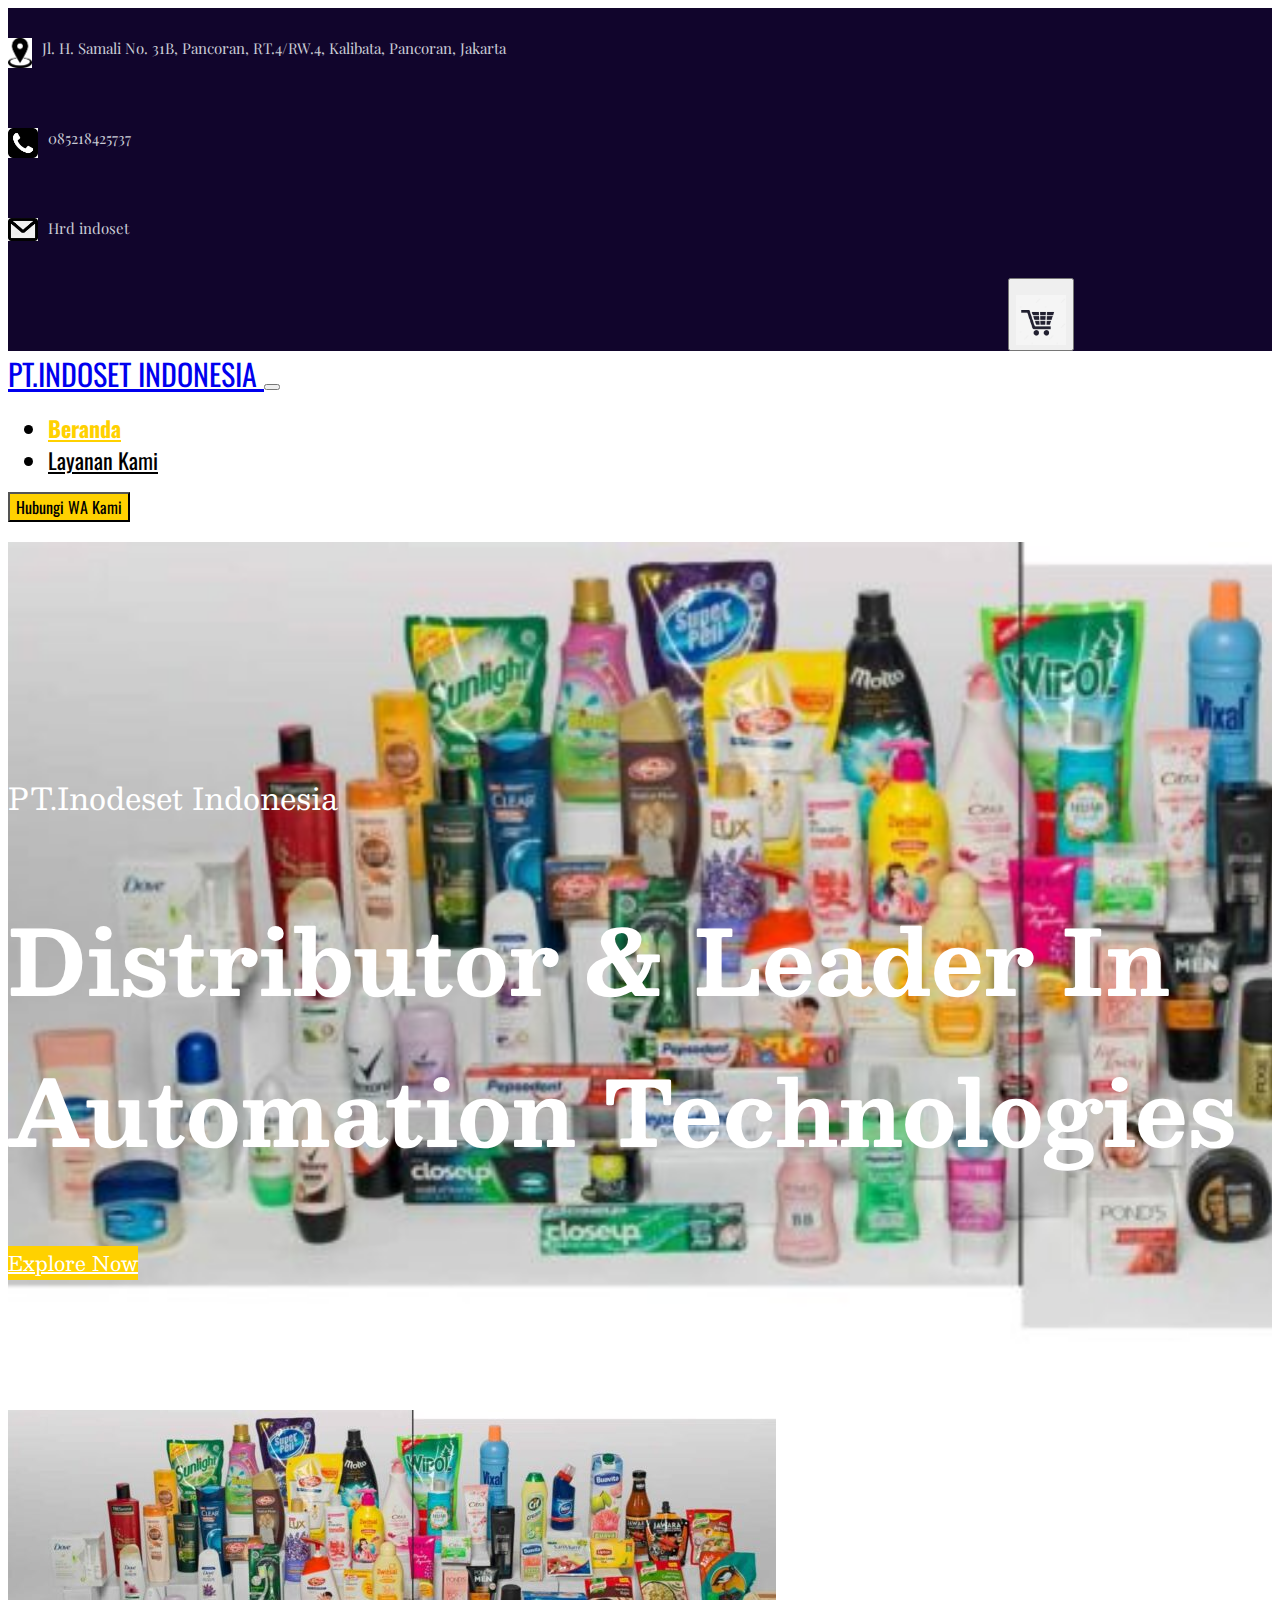
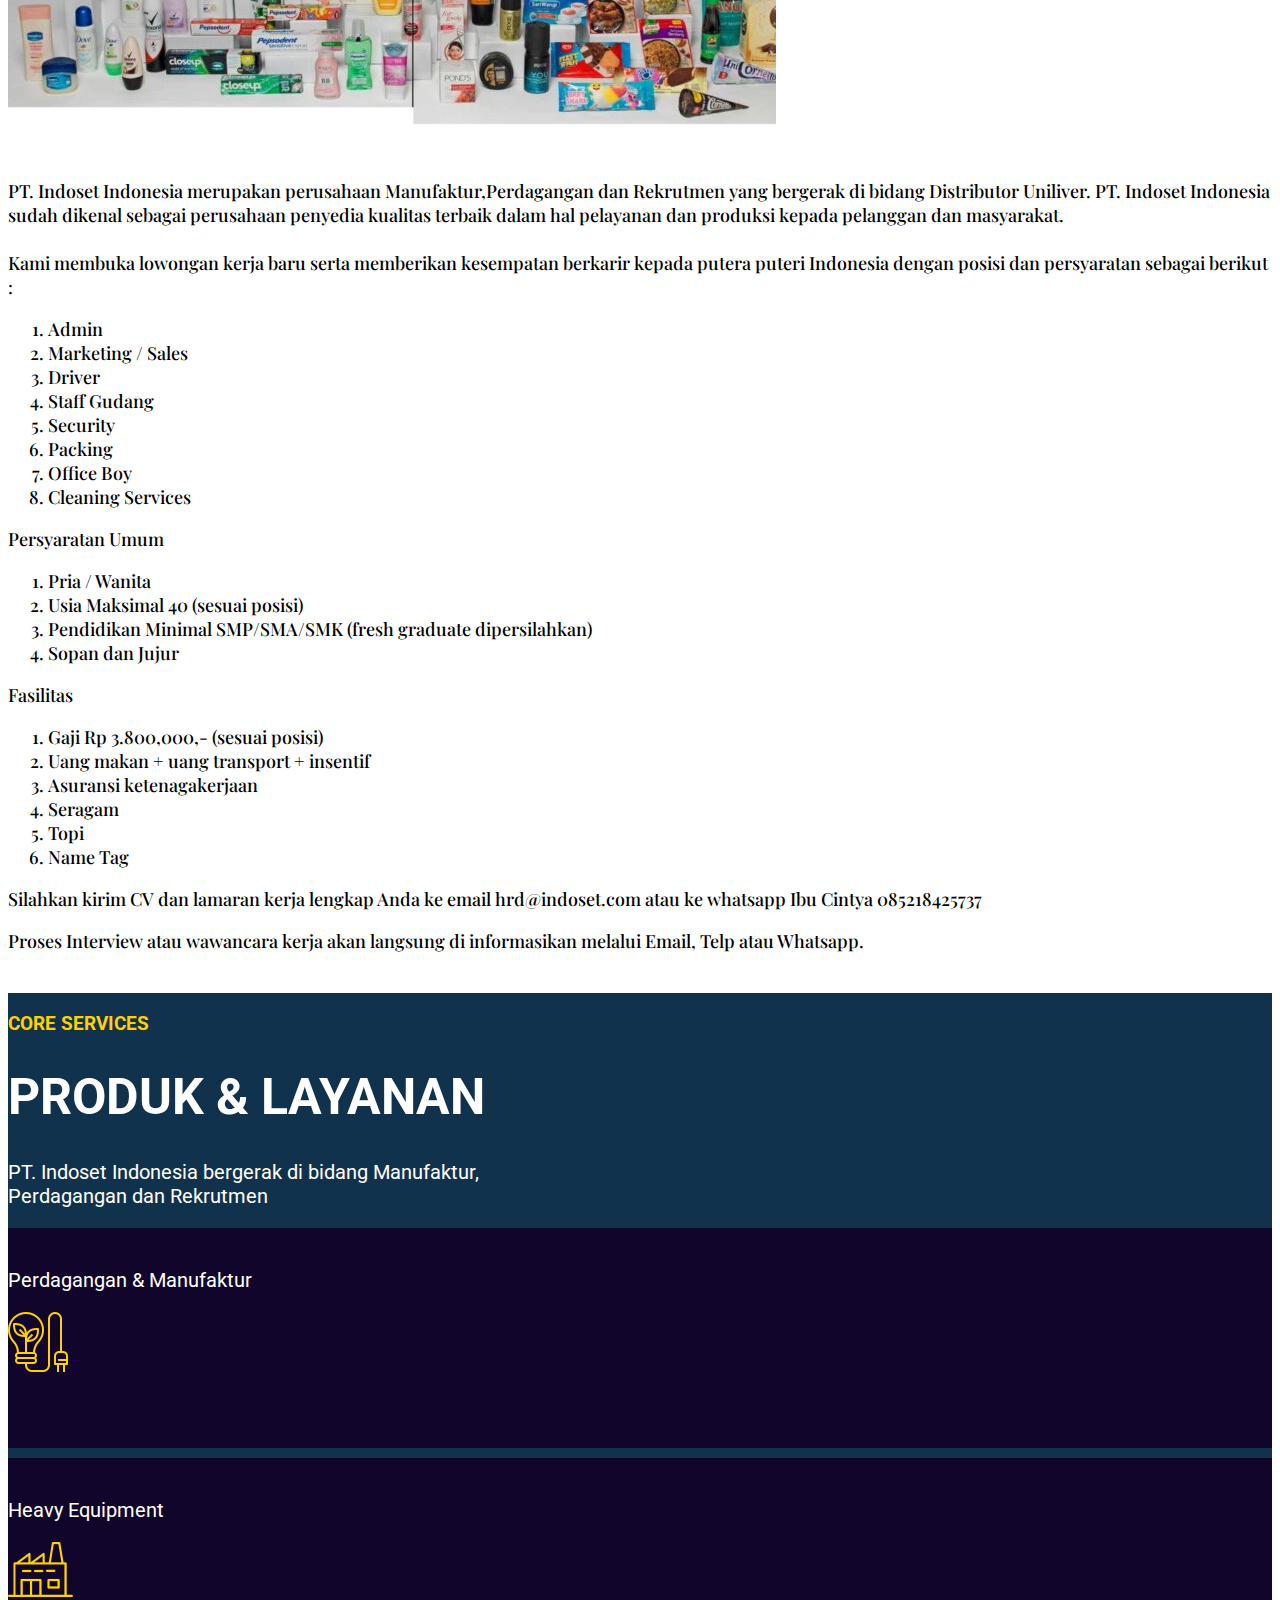
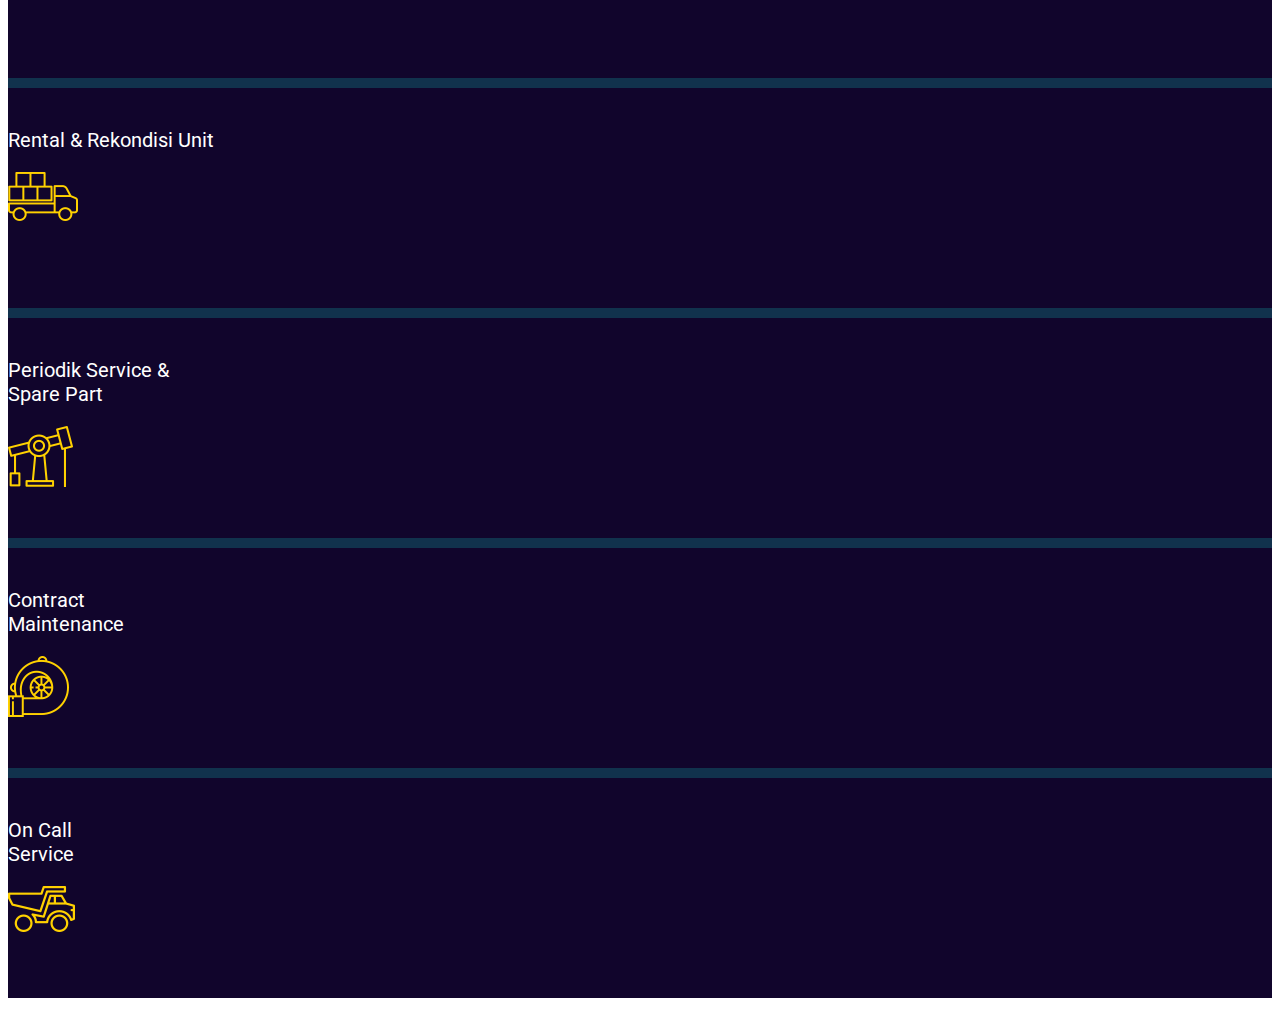
<file: index.html>
<!DOCTYPE html>
<html lang="en">
<head>
    <meta charset="UTF-8">
    <meta http-equiv="X-UA-Compatible" content="IE=edge">
    <meta name="viewport" content="width=device-width, initial-scale=1.0">
   <link
    rel="stylesheet"
    href="https://cdn.jsdelivr.net/npm/bootstrap@4.6.0/dist/css/bootstrap.min.css"
    integrity="sha384-B0vP5xmATw1+K9KRQjQERJvTumQW0nPEzvF6L/Z6nronJ3oUOFUFpCjEUQouq2+l"
    crossorigin="anonymous"
    />
    <link rel="preconnect" href="https://fonts.googleapis.com">
<link rel="preconnect" href="https://fonts.gstatic.com" crossorigin>
<link href="https://fonts.googleapis.com/css2?family=Playfair+Display:ital,wght@0,400;0,500;0,600;0,700;0,800;0,900;1,400;1,500;1,600;1,700;1,800;1,900&display=swap" rel="stylesheet">
<link rel="preconnect" href="https://fonts.googleapis.com">
<link rel="preconnect" href="https://fonts.gstatic.com" crossorigin>
<link href="https://fonts.googleapis.com/css2?family=Oswald:wght@200;300;400;500;600;700&display=swap" rel="stylesheet"> 
<link rel="preconnect" href="https://fonts.googleapis.com">
<link rel="preconnect" href="https://fonts.gstatic.com" crossorigin>
<link href="https://fonts.googleapis.com/css2?family=Besley:ital@0;1&display=swap" rel="stylesheet">
<link rel="preconnect" href="https://fonts.googleapis.com">
<link rel="preconnect" href="https://fonts.gstatic.com" crossorigin>
<link href="https://fonts.googleapis.com/css2?family=Playfair+Display&display=swap" rel="stylesheet">
<link rel="preconnect" href="https://fonts.googleapis.com">
<link rel="preconnect" href="https://fonts.gstatic.com" crossorigin>
<link rel="preconnect" href="https://fonts.googleapis.com">
<link rel="preconnect" href="https://fonts.gstatic.com" crossorigin>
<link href="https://fonts.googleapis.com/css2?family=Roboto:wght@300&display=swap" rel="stylesheet">
<link rel="stylesheet" href="Main.css">
    <title>Project Figo</title>
</head>
<body>

  <!-- Navigasi awal -->
  <div class="container-fluid header">
    <div class="row">
     <div class=" wadah">
      <div class="content  border-left px-2 ">
          <div class="image">
          <img src="images/maps.png" alt="gambar telepon">
          </div>
          <div class="text ">
             Jl. H. Samali No. 31B, Pancoran, RT.4/RW.4, Kalibata, Pancoran, Jakarta
          </div>  
      </div>

      <div class="content mobile px-2 border-left  ">
            <div class="image">
              <img src="images/telepon.png" alt="gambar telepon">
            </div>
            <div class="text ">
             085218425737
           </div>
      </div>

      <div class="content nomor px-2 border-left ">
        <div class="image">
          <img src="images/pesan.png" alt="gambar telepon">
        </div>
        <div class="text ">
          Hrd indoset
        </div>
        
      </div>

    </div>
     <form action="" class="form-inline keranjang my-2 my-lg-0 d-none d-xl-block justify-content-center">
                        <!-- px4 = padding koordinat x(4) -->
              <button class="btn btn-keranjang btn-navbar-right my-2 my-sm-0 px-4">
                  <a href=""><img src="images/keranjangcoba.jpg" alt="gambar telepon"></a>
              </button>
      </form>
    
   
   </div>
  </div>
  <!-- Navbar -->
<div class="container">
       <nav class="row navbar  navbar-expand-lg navbar-light bg-white">
                <a href="#" class="navbar-brand">
                    PT.INDOSET INDONESIA
                </a>
                <!-- Membuat tombol responsive ,dan diletakan di pojok kanan -->
                <button class="navbar-toggler navbar-toggler-right" type="button" data-toggle="collapse" data-target="#nav2">
                    <span class="navbar-toggler-icon"></span>
                </button>
                <div class="collapse navbar-collapse" id="nav2">
                 <!--Navbar nav = kelas untuk membuat list jadi geser kekanan -->
                <ul class="navbar-nav ml-auto mr-2">
                     <!--mx = jarak kiri dan kanan (koordinat sumbu x) , d = ukuran boostrap -->
                    <li class="nav-item mx-md-2">
                        <a href="#" class="nav-link active">Beranda</a>
                    </li>
                    <li class="nav-item mx-md-2">
                        <a href="#" class="nav-link">Layanan Kami</a>
                    </li>

                    <!--membuat dropdown -->
                    
                   
                   
                </ul>
                <!--mobile button-->
                    <!-- di layar tablet ke atas tidak di tampilkan -->
                    <!--sm layar kecil -->
                    <form action="" class="form-inline d-none d-xl-block">
                        
                        <button class="btn btn-wa  my-2 my-sm-0 ">Hubungi WA Kami</button>
                    </form>
                    
                   
                </div>
       </nav>
</div>

<header class="text-center mt-3 "  >
  <div class="container">
    <p>
      PT.Inodeset Indonesia
    </p>
    <h1 >
      Distributor & Leader In
     
      Automation Technologies
    </h1>
    <a href="" class="btn btn-explore">Explore Now</a>

  </div>
</header>

<main>
  <section class="section-produk">
    <div class="container">
      <div class="row justify-content-center">
        <div class="col mt-3">
         <div class="text-center">
           <img src="images/produk.jpg" alt="">
         </div>
        </div>
      </div>
    </div>
  </section>

  <section class="section-description">
    <div class="container">
      <p>PT. Indoset Indonesia merupakan perusahaan Manufaktur,Perdagangan dan Rekrutmen yang bergerak di bidang Distributor Uniliver. PT. Indoset Indonesia sudah dikenal sebagai perusahaan penyedia kualitas terbaik dalam hal pelayanan dan produksi kepada pelanggan dan masyarakat.
          <br>
          <br>
Kami membuka lowongan kerja baru serta memberikan kesempatan berkarir kepada putera puteri Indonesia dengan posisi dan persyaratan sebagai berikut :</p>
<ol>
  <li>Admin</li>
  <li>Marketing / Sales</li>
  <li>Driver</li>
  <li>Staff Gudang</li>
  <li>Security</li>
  <li>Packing</li>
  <li>Office Boy</li>
  <li>Cleaning Services</li>
</ol>
  <p>Persyaratan Umum</p>
    <ol>
      <li>Pria / Wanita </li>
      <li>Usia Maksimal 40 (sesuai posisi)</li>
      <li>Pendidikan Minimal SMP/SMA/SMK (fresh graduate dipersilahkan)</li>
      <li>Sopan dan Jujur</li>
    </ol>
    <p>Fasilitas</p>
    <ol>
      <li>Gaji Rp 3.800,000,- (sesuai posisi)</li>
      <li>Uang makan + uang transport + insentif</li>
      <li>Asuransi ketenagakerjaan</li>
      <li>Seragam</li>
      <li>Topi</li>
      <li>Name Tag</li>
    </ol>    
    <p>Silahkan kirim CV dan lamaran kerja lengkap Anda ke email hrd@indoset.com atau ke whatsapp Ibu Cintya 085218425737</p>
    <p>Proses Interview atau wawancara kerja akan langsung di informasikan melalui Email, Telp atau Whatsapp.</p>
</div>
  </section>
</main>


<footer class="section-footer mt-10">
  <section class="section-footer-content">
    <div class="container">
    <div class="row">
      <div class="col-md-6">
        <div class="content">
        <H3>CORE SERVICES</H3>
          <h1>PRODUK & LAYANAN</h1>
          <p>PT. Indoset Indonesia bergerak di bidang Manufaktur,
            <br>  
            Perdagangan dan Rekrutmen</p>
        </div>
          
        </div>
        <div class="col-md-3 justify-content-center">
          <div class="card card-feature text-center">
            <div class="content">
            <p>
              Perdagangan & Manufaktur 
            </p>
            <div class="image mt-3">
              <img src="images/perdagangan.png" alt="">
            </div>

             
            </div>
          </div>
        </div>
        <div class="col-md-3 justify-content-center">
          <div class="card card-feature text-center">
            <div class="content">
              <p>
                 Heavy Equipment
              </p>
              <div class="image mt-3">
                <img src="images/heavy.png" alt="">

              </div>
             
            </div>
          </div>
        </div>
    </div>
  </div>
  <div class="container mt-2">
    <div class="row justify-content-center">
      <div class="col-sm-6 col-md-6 col-lg-3">
         <div class="card card-feature text-center">
            <div class="content">
            <p>
              Rental & Rekondisi Unit
            </p>
            <div class="image mt-3">
              <img src="images/rental.png" alt="">
            </div>
            </div>
          </div>
      </div>
      <div class="col-sm-6 col-md-6 col-lg-3">
         <div class="card card-feature text-center">
            <div class="content">
            <p>
              Periodik Service &
              <br>
              Spare Part
            </p>
            <div class="image mt-3">
              <img src="images/services.png" alt="">
            </div>
            </div>
          </div>
      </div>
      <div class="col-sm-6 col-md-6 col-lg-3">
         <div class="card card-feature text-center">
            <div class="content">
            <p>
             Contract
             <br>
Maintenance
            </p>
            <div class="image mt-3">
              <img src="images/maintanance.png" alt="">
            </div>
            </div>
          </div>
      </div>
      <div class="col-sm-6 col-md-6 col-lg-3">
         <div class="card card-feature text-center">
            <div class="content">
            <p>
             On Call
             <br>
Service 
            </p>
            <div class="image mt-3">
              <img src="images/truck.png" alt="">
            </div>
            </div>
          </div>
      </div>
      
    </div>
  </div>
   </section>
</footer>
  
    
  
  
   
  
   


    <script
      src="https://code.jquery.com/jquery-3.5.1.slim.min.js"
      integrity="sha384-DfXdz2htPH0lsSSs5nCTpuj/zy4C+OGpamoFVy38MVBnE+IbbVYUew+OrCXaRkfj"
      crossorigin="anonymous"
    ></script>
    <script
      src="https://cdn.jsdelivr.net/npm/bootstrap@4.6.0/dist/js/bootstrap.bundle.min.js"
      integrity="sha384-Piv4xVNRyMGpqkS2by6br4gNJ7DXjqk09RmUpJ8jgGtD7zP9yug3goQfGII0yAns"
      crossorigin="anonymous"
    ></script>
</body>
</html>
</file>
<file: Main.css>
body {
  background-color: #ffff;
  min-height: 2600px;
}

.header {
  background-color: #11052C;
  max-height: 80px;
}

.header .wadah {
  display: -webkit-box;
  display: -ms-flexbox;
  display: flex;
  -webkit-box-orient: horizontal;
  -webkit-box-direction: normal;
      -ms-flex-direction: row;
          flex-direction: row;
}

.header .content {
  max-height: 85px;
  padding-top: 30px;
  display: -webkit-box;
  display: -ms-flexbox;
  display: flex;
  -webkit-box-orient: horizontal;
  -webkit-box-direction: normal;
      -ms-flex-direction: row;
          flex-direction: row;
  border-left: black;
}

.header .content .image img {
  max-width: 30px;
  max-height: 30px;
}

.header .text {
  margin-left: 10px;
  padding-bottom: 40px;
  font-family: 'Playfair Display', serif;
  color: #C9CCD5;
  font-size: 15px;
}

.keranjang {
  margin-left: 1000px;
  max-width: 40px;
}

.keranjang .btn-keranjang {
  padding-top: 15px;
}

.keranjang .btn-keranjang img {
  max-width: 50px;
  max-height: 50px;
}

.navbar-light .navbar-nav .nav-link.active {
  font-weight: bold;
  color: #ffd100 !important;
}

.navbar-light {
  background-color: #ffff;
}

.navbar-light .navbar-brand {
  font-family: 'Oswald', sans-serif;
  font-size: 30px;
  font-weight: 500px;
}

.navbar-light .nav-item {
  font-family: 'Oswald', sans-serif;
  font-size: 22px;
}

.navbar-light .nav-item .nav-link {
  color: black;
}

.btn-wa {
  font-family: 'Oswald', sans-serif;
  font-size: 20px;
  background-color: #ffd100;
  color: black;
  font-size: 16px;
}

.btn-wa:hover {
  background-color: #11052C;
  color: #ffff;
}

header {
  margin-top: 20px;
  background-image: url(images/produk.jpg);
  background-size: cover;
  padding-top: 200px;
  padding-bottom: 130px;
}

header h1 {
  font-family: 'Besley', serif;
  color: #ffff;
  font-size: 90px;
  font-weight: 700px;
}

header p {
  font-family: 'Besley', serif;
  color: #ffff;
  font-size: 30px;
}

header .btn-explore {
  background-color: #ffd100;
  font-family: 'Besley', serif;
  color: #ffff;
  font-size: 20px;
}

.section-description {
  font-family: 'Playfair Display', serif;
  font-size: 18px;
  font-weight: 500;
}

.section-footer {
  margin-top: 40px;
  margin-bottom: 20px;
}

.section-footer .section-footer-content {
  background-color: #11324D;
  min-height: 500px;
  font-family: 'Roboto', sans-serif;
  color: #ffff;
}

.section-footer .section-footer-content .content h3 {
  padding-top: 20px;
  color: #ffd100;
  font-weight: 500px;
}

.section-footer .section-footer-content .content h1 {
  font-family: 'Roboto', sans-serif;
  color: #ffff;
  font-weight: bold;
  font-size: 50px;
}

.section-footer .section-footer-content .content P {
  font-weight: 700px;
  font-size: 20px;
}

.section-footer .section-footer-content .card-feature {
  margin-top: 10px;
}

.section-footer .section-footer-content .card-feature .content {
  min-height: 200px;
  background-color: #11052C;
  color: white;
  padding-top: 20px;
}

.section-footer .section-footer-content .card-feature .content p {
  font-family: 'Roboto', sans-serif;
  font-weight: 500px;
}

.section-footer .section-footer-content .card-feature .content:hover {
  background-color: #ffff;
  color: black;
}

@media only screen and (max-width: 700px) {
  .header {
    max-height: 300px;
  }
  .header .wadah {
    display: -webkit-box;
    display: -ms-flexbox;
    display: flex;
    -webkit-box-orient: vertical;
    -webkit-box-direction: normal;
        -ms-flex-direction: column;
            flex-direction: column;
    max-height: 300px;
  }
  .header .content {
    display: -webkit-box;
    display: -ms-flexbox;
    display: flex;
    -webkit-box-orient: horizontal;
    -webkit-box-direction: normal;
        -ms-flex-direction: row;
            flex-direction: row;
    max-height: 120px;
  }
  .header .mobile {
    margin-top: -30px;
  }
  .header .nomor {
    margin-top: -30px;
  }
  header {
    padding-top: 50px;
    background-size: cover;
  }
  header h1 {
    font-family: 'Besley', serif;
    color: #ffff;
    font-size: 50px;
    font-weight: 700px;
  }
  .section-produk {
    margin-top: -80px;
  }
  .section-produk img {
    width: 100%;
  }
}

@media screen and (min-width: 1081px) and (max-width: 1502px) {
  .header {
    max-height: 400px;
  }
  .header .wadah {
    display: -webkit-box;
    display: -ms-flexbox;
    display: flex;
    -webkit-box-orient: vertical;
    -webkit-box-direction: normal;
        -ms-flex-direction: column;
            flex-direction: column;
    max-height: 400px;
    min-width: 100%;
  }
  .header .content {
    display: -webkit-box;
    display: -ms-flexbox;
    display: flex;
    -webkit-box-orient: horizontal;
    -webkit-box-direction: normal;
        -ms-flex-direction: row;
            flex-direction: row;
    max-height: 120px;
  }
}
/*# sourceMappingURL=Main.css.map */
</file>
